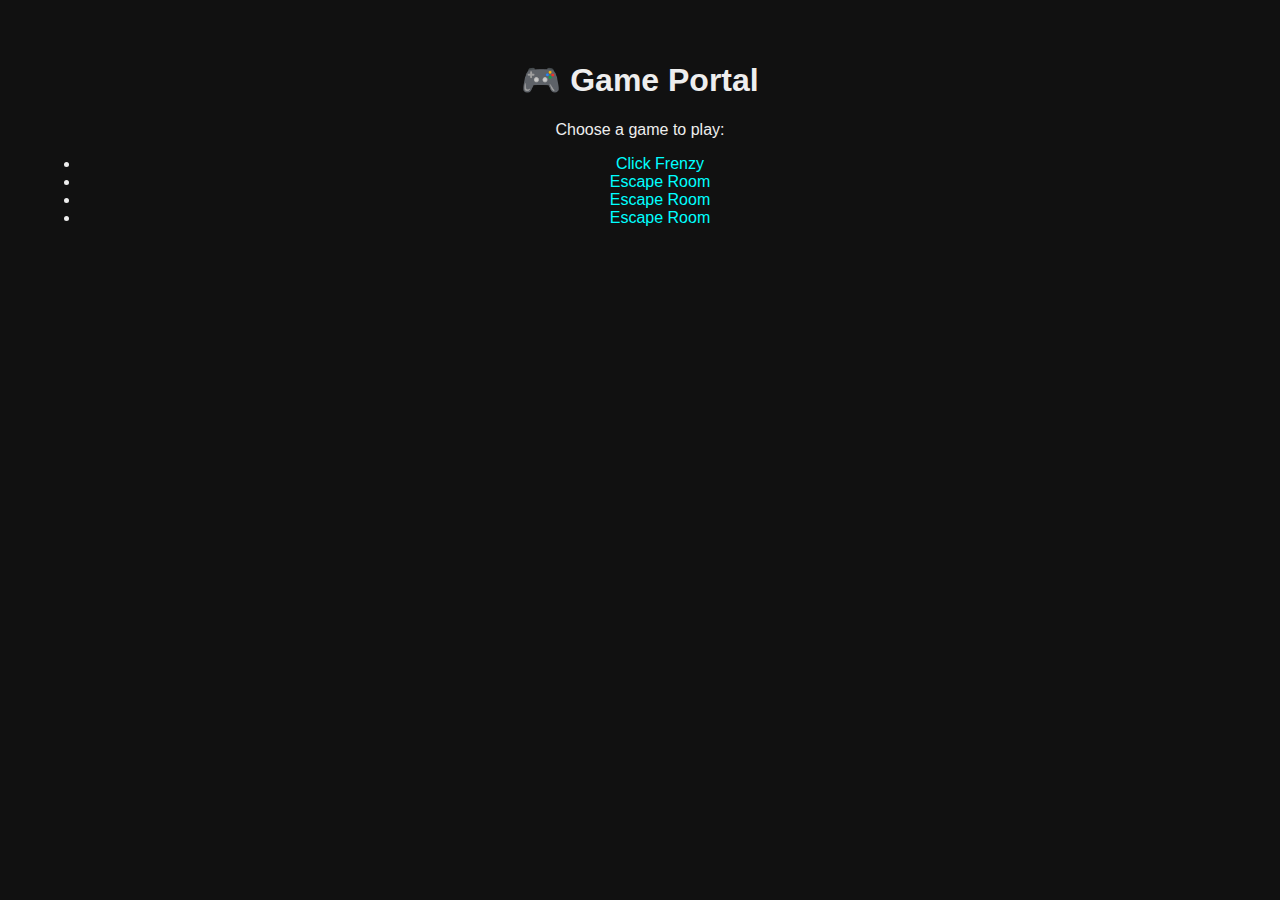
<file: index.html>
<!DOCTYPE html>
<html lang="en">
<head>
  <meta charset="UTF-8" />
  <meta name="viewport" content="width=device-width, initial-scale=1.0" />
  <title>Game Portal</title>
  <link rel="stylesheet" href="style.css" />
  <script src="cloak.js"></script>
</head>
<body>
  <h1>🎮 Game Portal</h1>
  <p>Choose a game to play:</p>
  <ul>
    <li><a href="#" class="game-button" onclick="cloak('https://agrofig.github.io/blankweb/games/game1.html')">Click Frenzy</a></li>
    <li><a href="#" class="game-button" onclick="cloak('https://agrofig.github.io/blankweb/games/game2.html')">Escape Room</a></li>
    <li><a href="#" class="game-button" onclick="cloak('https://agrofig.github.io/blankweb/games/game3.html')">Escape Room</a></li>
    <li><a href="#" class="game-button" onclick="cloak('https://agrofig.github.io/blankweb/games/game4.html')">Escape Room</a></li>
  </ul>
</body>
</html>
</file>
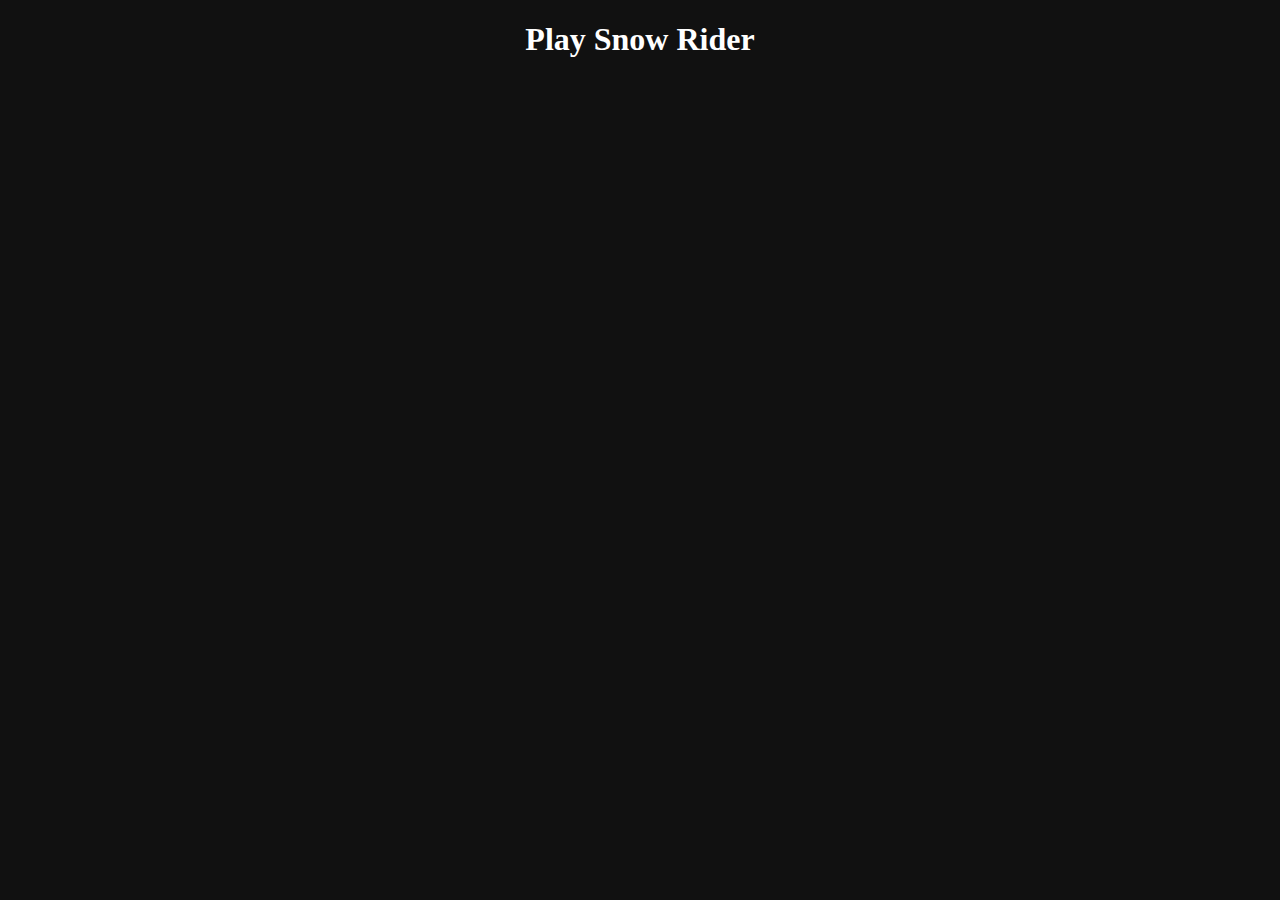
<file: game1.html>
<!DOCTYPE html>
<html>
<head>
  <style>
    body { background: #111; color: #fff; text-align: center; }
    iframe { width: 800px; height: 600px; border: none; }
  </style>
</head>
<body>
  <h1>Play Snow Rider</h1>
  <iframe src="https://www.hoodamath.com/games/snowrider3d.html"></iframe>
</body>
</html>
</file>
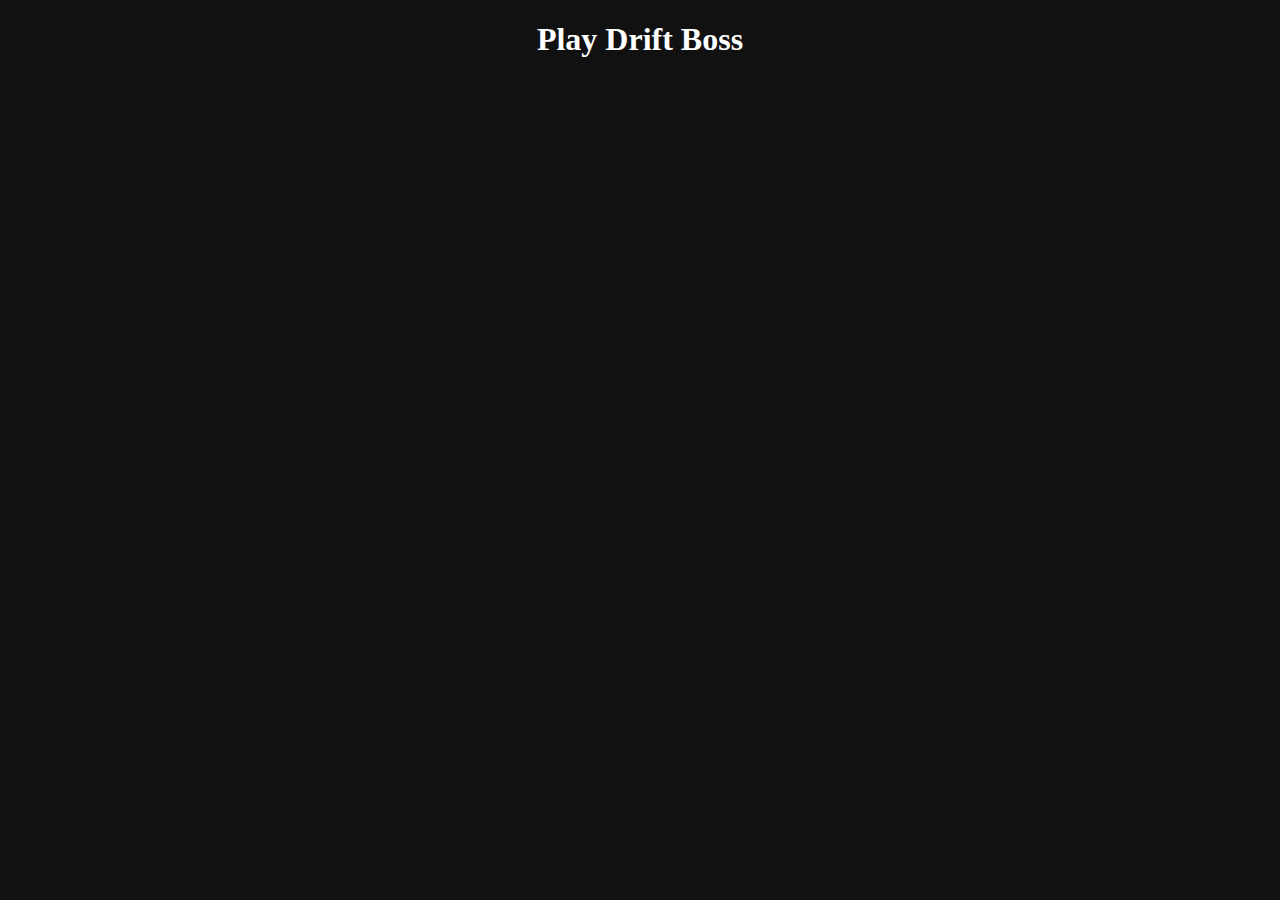
<file: game2.html>
<!DOCTYPE html>
<html>
<head>
  <style>
    body { background: #111; color: #fff; text-align: center; }
    iframe { width: 800px; height: 600px; border: none; }
  </style>
</head>
<body>
  <h1>Play Drift Boss</h1>
  <iframe src="https://www.hoodamath.com/games/driftboss.html"></iframe>
</body>
</html>
</file>
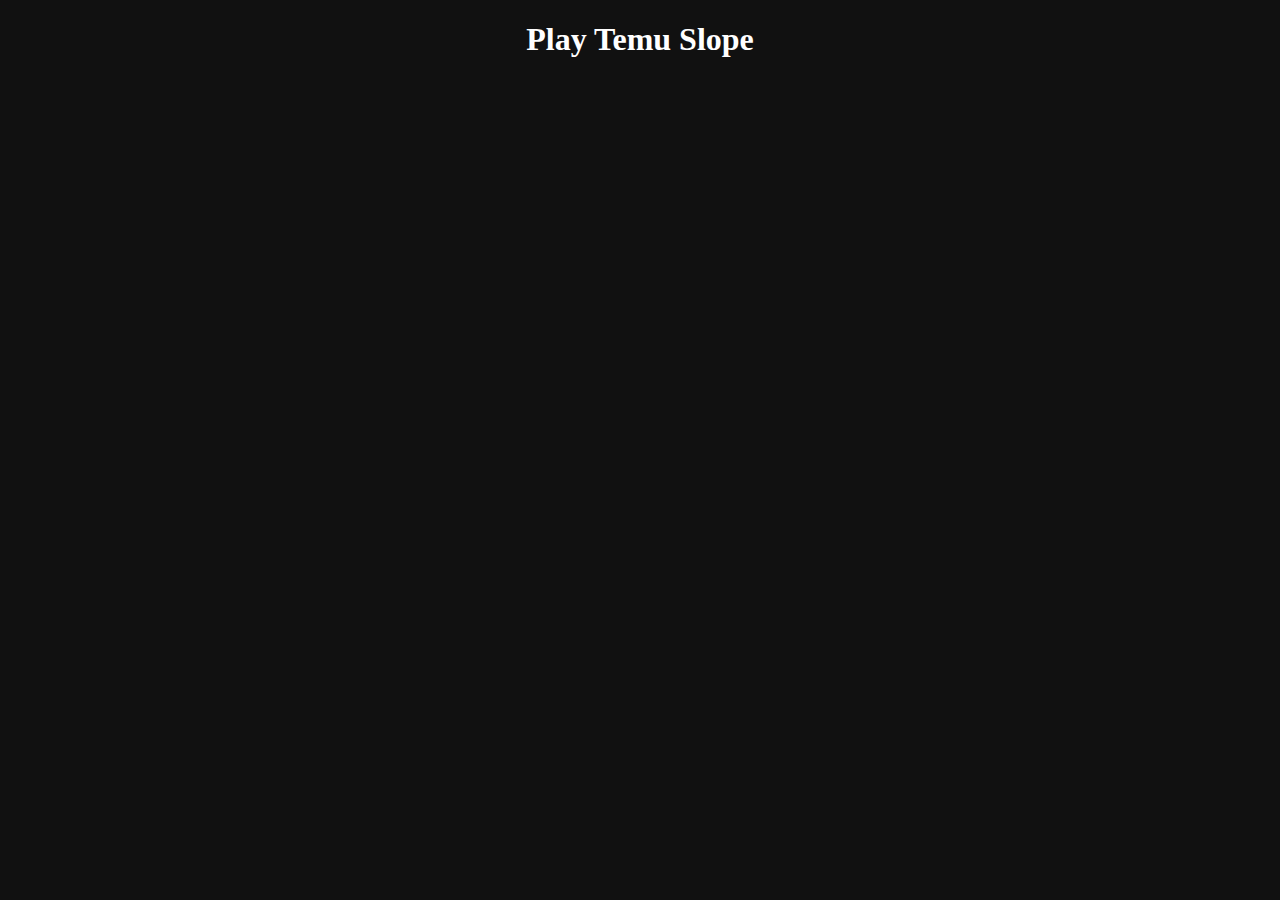
<file: game3.html>
<!DOCTYPE html>
<html>
<head>
  <style>
    body { background: #111; color: #fff; text-align: center; }
    iframe { width: 800px; height: 600px; border: none; }
  </style>
</head>
<body>
  <h1>Play Temu Slope</h1>
  <iframe src="https://www.hoodamath.com/games/rollingball3d.html"></iframe>
</body>
</html>
</file>
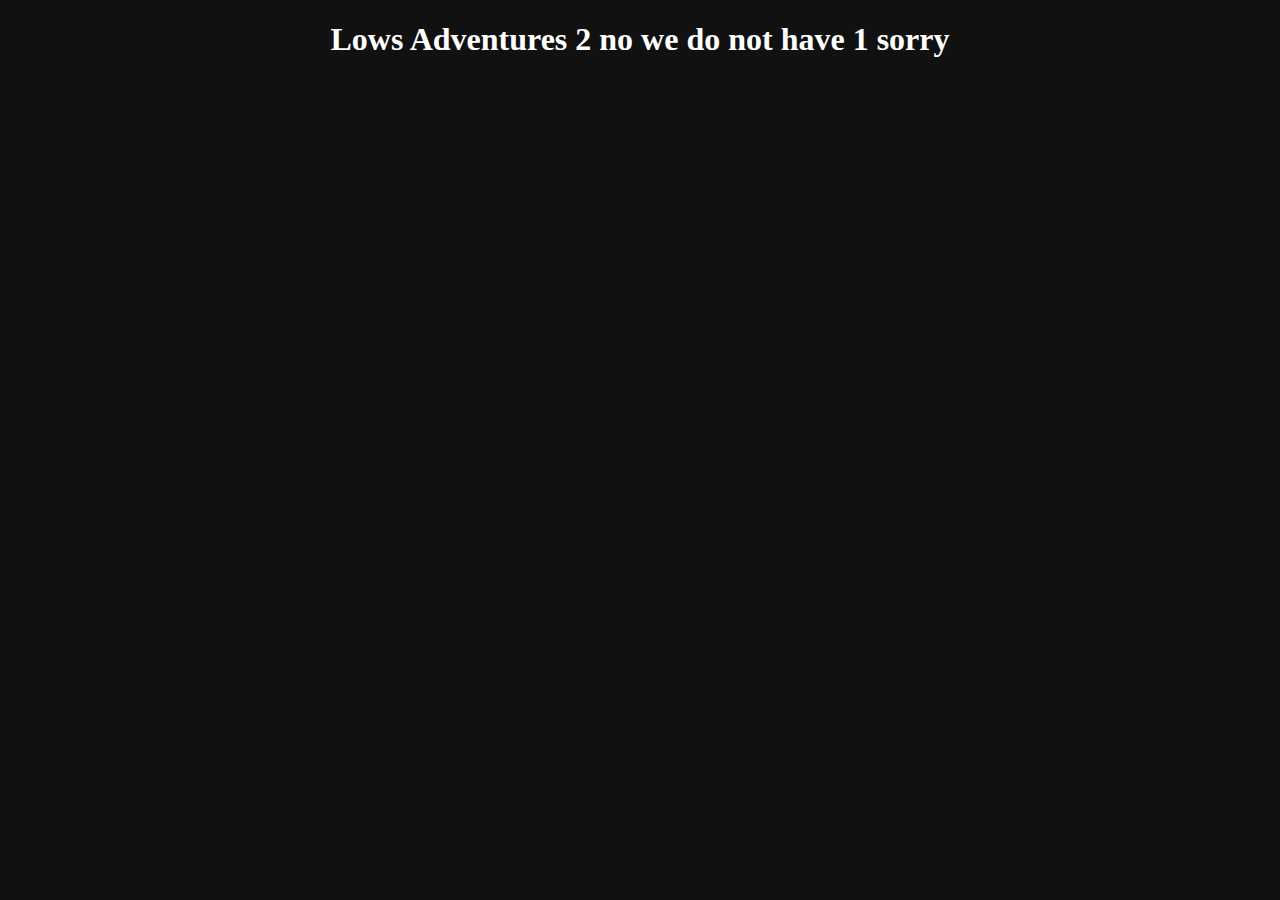
<file: game4.html>
<!DOCTYPE html>
<html>
<head>
  <style>
    body { background: #111; color: #fff; text-align: center; }
    iframe { width: 800px; height: 600px; border: none; }
  </style>
</head>
<body>
  <h1>Lows Adventures 2 no we do not have 1 sorry</h1>
  <iframe src="https://www.hoodamath.com/games/lowsadventures2.html"></iframe>
</body>
</html>
</file>
<file: style.css>
body {
  font-family: sans-serif;
  background: #111;
  color: #eee;
  text-align: center;
  padding: 2em;
}
a {
  color: #0ff;
  text-decoration: none;
}
a:hover {
  text-decoration: underline;
}
</file>
